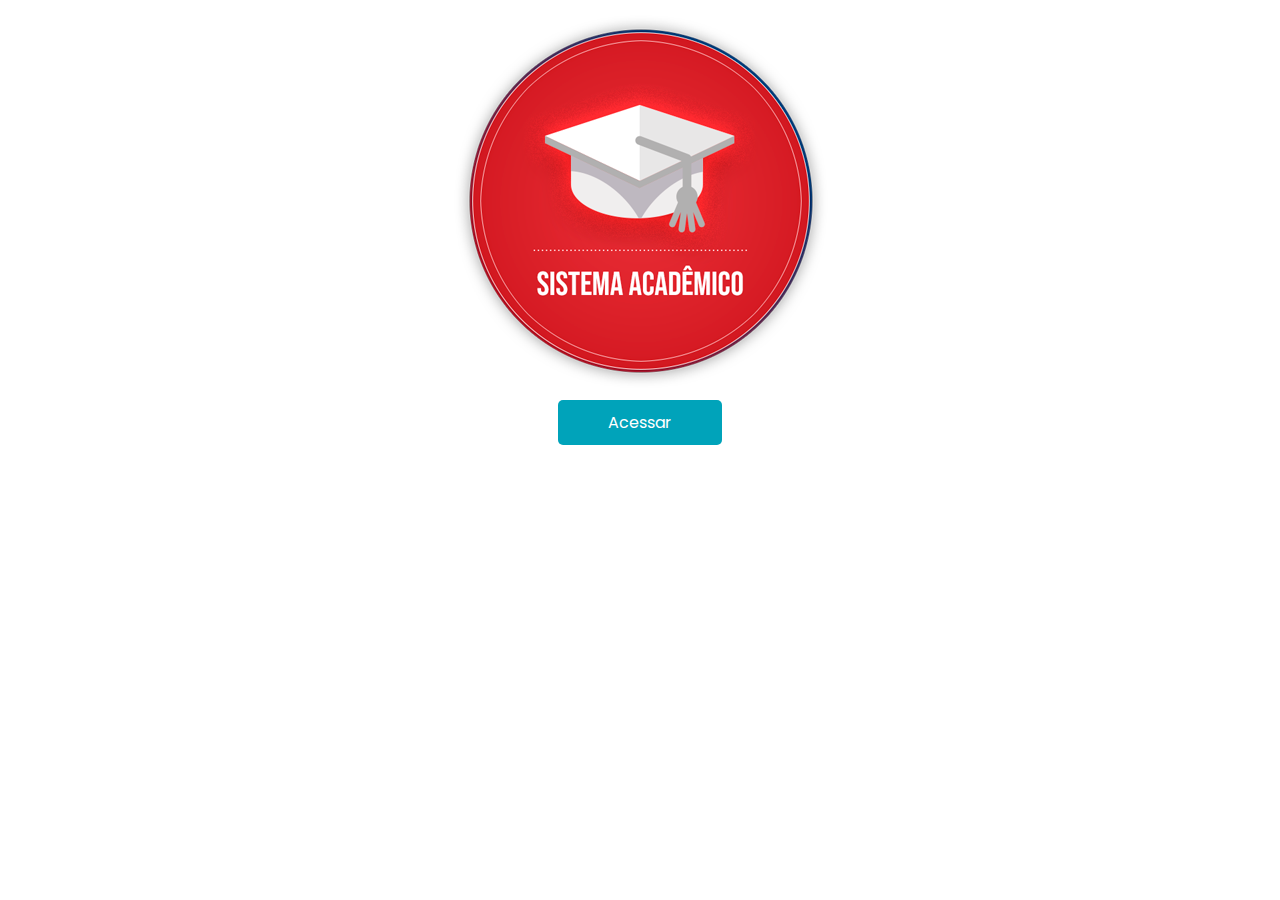
<file: src/main/webapp/index.html>
<!DOCTYPE html>
<html lang="pt-BR">
<head>
<meta charset="UTF-8" />
<meta name="viewport" content="width=device-width, initial-scale=1.0" />
<title>.:Sistema acadêmico:.</title>
<link rel="stylesheet" type="text/css" href="./styles.css"
	media="screen" />
</head>
<body>
	<div class="container">
		<img src="./assets/logo.png" /> <a href="main">
			<button class="acess-btn">Acessar</button>
		</a>
	</div>
</body>
</html>
</file>
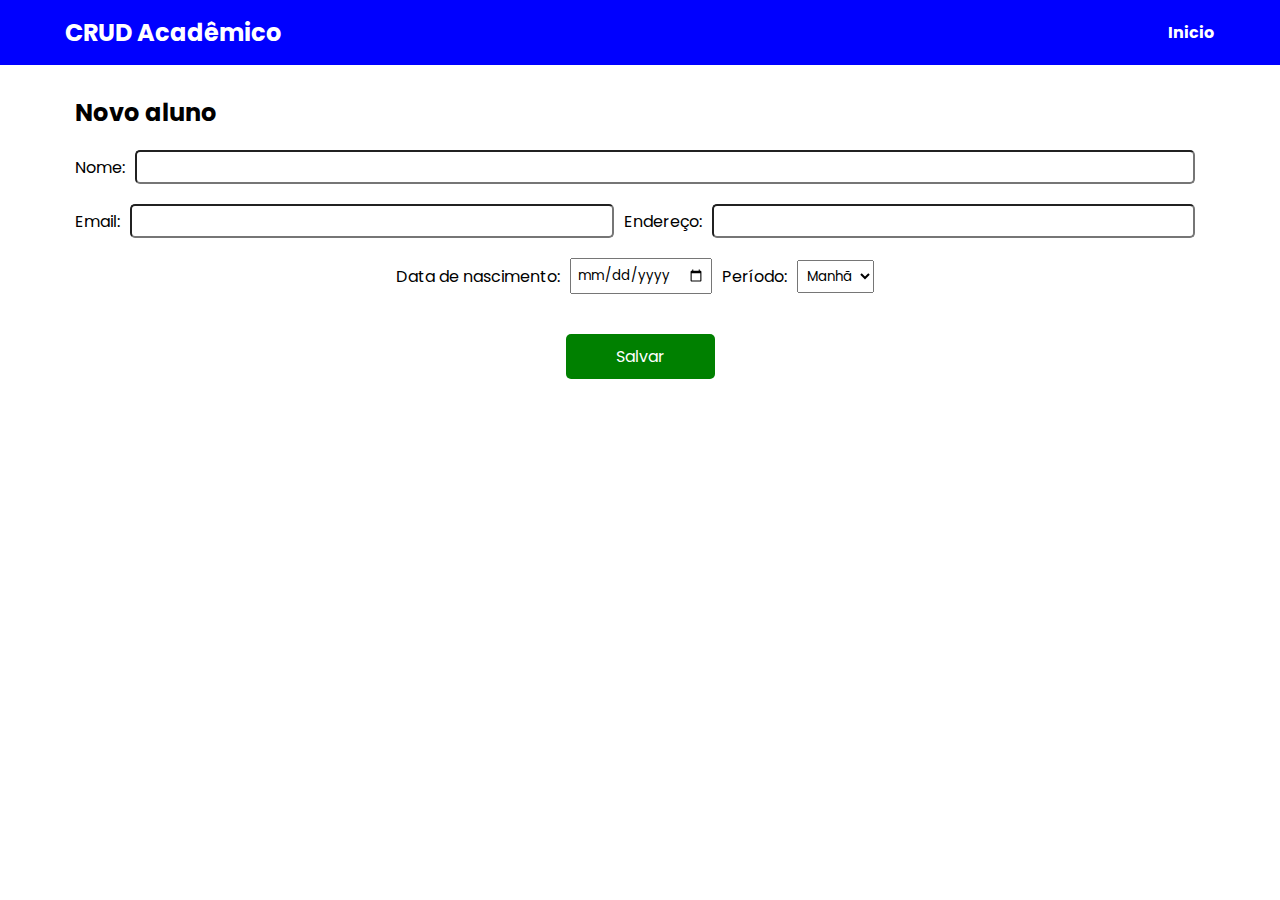
<file: src/main/webapp/incluir.html>
<!DOCTYPE html>
<html lang="en">
<head>
<meta charset="UTF-8" />
<meta name="viewport" content="width=device-width, initial-scale=1.0" />
<title>.:Sistema acadêmico:.</title>
<link rel="stylesheet" type="text/css" href="./styles.css"
	media="screen" />
</head>
<body>

	<div class="container">
		<header class="header">

			<div class="header-content">
				<h1 class="brand">CRUD Acadêmico</h1>

				<nav>
					<ul class="menu">
						<a href="main">
							<li class="item-menu">Inicio</li>
						</a>
					</ul>
				</nav>
			</div>

		</header>

		<main>
		
			<h2>Novo aluno</h2>

			<form class="form-registry" name="frmAluno" action="insert">

				<div class="field">
					<label>Nome: </label> <input type="text" name="name"
						class="text-field" />
				</div>

				<div class="field">
					<label>Email: </label> <input type="email" name="email"
						class="text-field" /> <label>Endereço: </label> <input
						type="text" name="address" class="text-field" />
				</div>

				<div class="field">

					<label>Data de nascimento: </label> <input type="date"
						name="birthday" class="field-date" /> <label>Período: </label> <select
						name="cmbPeriodo" size="1" class="cmbPeriodo">
						<option>Manhã</option>
						<option>Tarde</option>
						<option>Noite</option>
					</select>

				</div>

			</form>

			<div class="buttons">
				<button class="btn-save" onclick="validate()">Salvar</button>
			</div>
		</main>
	</div>

	<script src="scripts/scripts.js" defer></script>
</body>
</html>
</file>
<file: src/main/webapp/styles.css>
@charset "ISO-8859-1";

@import
	url('https://fonts.googleapis.com/css2?family=Poppins:wght@100;200;300;400;500;600;700;800;900&family=Roboto:wght@100;300;400;500;700;900&display=swap')
	;

* {
	margin: 0;
	box-sizing: border-box;
	font-family: 'Poppins', sans-serif;
}

.container {
	display: flex;
	justify-content: center;
	flex-direction: column;
	align-items: center;
	width: 100%;		
}

.header {
	display: flex;
	justify-content: center;
	padding: 15px;
	width: 100%;
	background: blue;
}

.header-content {
	display: flex;
	justify-content: space-between;
	align-items: center;
	width: 100%;
	max-width: 1150px;
}

main {
	width: 100%;
	max-width: 1150px;
	padding: 10px;
}

h2 {
	margin-top: 20px;
	margin-bottom: 20px;
}

.brand {
	font-size: 1.5em;
	color: #FFF;
}

.menu {
	display: flex;
	list-style: none;
}

.item-menu {
	list-style: none;
	width: 100%;
	color: #FFF;
	font-weight: 700;
}

a {
	text-decoration: none;
	cursor: pointer;
}

.form-registry {
	display: flex;
	align-items: center;
	justify-content: center;
	flex-direction: column;
	width: 100%;
}

.field {
	margin-bottom: 20px;
	width: 100%;
	display: flex;
	justify-content: center;
	align-items: center;
}

.text-field {
	margin-left: 10px;
	margin-right: 10px;
	padding: 5px;
	border-radius: 5px;
	width: 100%;
}

.field-date {
	margin-left: 10px;
	margin-right: 10px;
	padding: 5px;
}

.cmbPeriodo {
	margin-left: 10px;
	margin-right: 10px;
	padding: 5px;
}

.ra {
	width: 100px;
	margin-right: 10px;
}

.buttons {
	width: 100%;
	display: flex;
	align-items: center;
	justify-content: center;
	margin-top: 20px;
}

.buttons>button {
	padding: 10px 50px 10px 50px;
	margin-right: 10px;
	margin-left: 10px;
	font-size: 1em;
	border-radius: 5px;
	border: none;
	color: #FFF;
	cursor: pointer;
}

.acess-btn {
	padding: 10px 50px 10px 50px;
	margin-right: 10px;
	margin-left: 10px;
	font-size: 1em;
	border-radius: 5px;
	border: none;
	color: #FFF;
	cursor: pointer;
	background: #00A3BA;
}

.btn-save {
	background: green;
}

.btn-search {
	background: #00B73E;
	padding: 5px 50px 5px 50px;
	margin-right: 10px;
	margin-left: 10px;
	font-size: 1em;
	border-radius: 5px;
	border: none;
	color: #FFF;
	cursor: pointer;
}

.btn-edit {
	padding: 5px 10px 5px 10px;
	font-size: 1em;
	border-radius: 5px;
	border: none;
	color: #FFF;
	cursor: pointer;
	background: blue;
}

.btn-delete {
	padding: 5px 10px 5px 10px;
	font-size: 1em;
	border-radius: 5px;
	border: none;
	color: #FFF;
	cursor: pointer;
	background: red;
}

.container-new {
	padding: 10px 0px 10px 0px;	
	margin-top: 10px;
	margin-bottom: 10px;
}

.btn-new {
	padding: 10px;
	border-radius: 5px;
	font-size: 1em;
	border: none;
	color: #FFF;
	cursor: pointer;
	background: green;
}

#table-data {
	width: 100%;
	border-collapse: collapse;
}

#table-data th {
	text-align: left;
	color: #000;
	padding: 5px;
	background: #e9e9e9;
}

#table-data td {
	padding: 5px;
}
</file>
